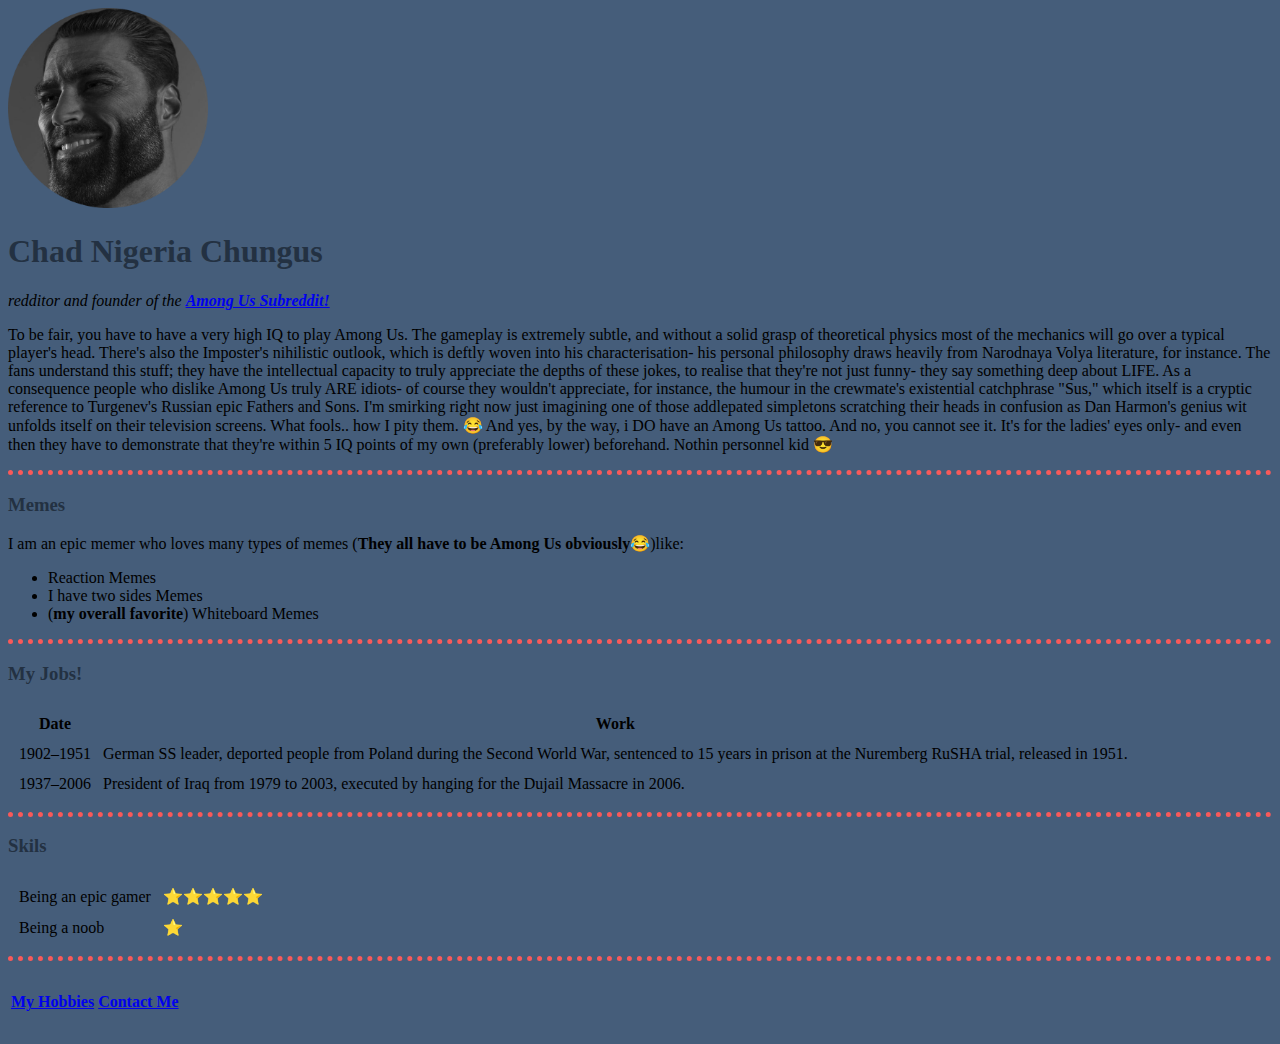
<file: index.html>
<!DOCTYPE html>
<html>
<head>
    <meta charset="UTF-8">
    <title>ඞmy epic amogus siteඞ</title>

    <link rel="stylesheet" href="css/styles.css">
</head>
<body>
    <img src="circle-cropped.png" alt="Giga Chad">
    <h1>Chad Nigeria Chungus</h1>
    <p><em> redditor and founder of the <strong><a href="https://www.reddit.com/r/AmongUs/">Among Us Subreddit!</a></strong></em></p>
    <p>To be fair, you have to have a very high IQ to play Among Us.
        The gameplay is extremely subtle, and without a solid grasp of theoretical physics most of the mechanics will go over a typical player's head. 
        There's also the Imposter's nihilistic outlook, which is deftly woven into his characterisation- his personal philosophy draws heavily from Narodnaya Volya literature, for instance. 
        The fans understand this stuff; they have the intellectual capacity to truly appreciate the depths of these jokes, to realise that they're not just funny- they say something deep about LIFE.
        As a consequence people who dislike Among Us truly ARE idiots- of course they wouldn't appreciate, for instance, the humour in the crewmate's existential catchphrase "Sus," which itself is a cryptic reference to Turgenev's Russian epic Fathers and Sons. 
        I'm smirking right now just imagining one of those addlepated simpletons scratching their heads in confusion as Dan Harmon's genius wit unfolds itself on their television screens. What fools.. how I pity them. 😂
        And yes, by the way, i DO have an Among Us tattoo. And no, you cannot see it. It's for the ladies' eyes only- and even then they have to demonstrate that they're within 5 IQ points of my own (preferably lower) beforehand. Nothin personnel kid 😎
    </p>
   <hr>
    <h3>Memes</h3>
    <p>I am an epic memer who loves many types of memes (<strong>They all have to be Among Us obviously😂</strong>)like: <br></p>
    <ul>
        <li>Reaction Memes</li>
        <li>I have two sides Memes</li>
        <li>(<strong>my overall favorite</strong>) Whiteboard Memes</li>
    </ul>
    <hr>
    <h3>My Jobs!</h3>
    <table cellspacing="10">
        <thead>
            <th>Date</th>
            <th>Work</th>
        </thead>
        <tr>
            <td>1902–1951</td>
            <td> German SS leader, deported people from Poland during the Second World War, sentenced to 15 years in prison at the Nuremberg RuSHA trial, released in 1951.</td>
        </tr>
        <tr>
            <td>1937–2006</td>
            <td>President of Iraq from 1979 to 2003, executed by hanging for the Dujail Massacre in 2006.</td>
        </tr>
    </table>
    <hr>
    <h3>Skils</h3>
    <table cellspacing="10">
        <tr>
            <td>Being an epic gamer</td>
            <td>⭐⭐⭐⭐⭐</td>
        </tr>
        <tr>
            <td>Being a noob</td>
            <td>⭐</td>
        </tr>
    </table>
    <hr>
    <table>
        <tr>
            <td><h4><a href="Hobbies.html">My Hobbies</a></h4></td>
            <td><h4><a href="Contact me.html">Contact Me</a></h4></td>
        </tr>
    </table>
</body>
</html>
</file>
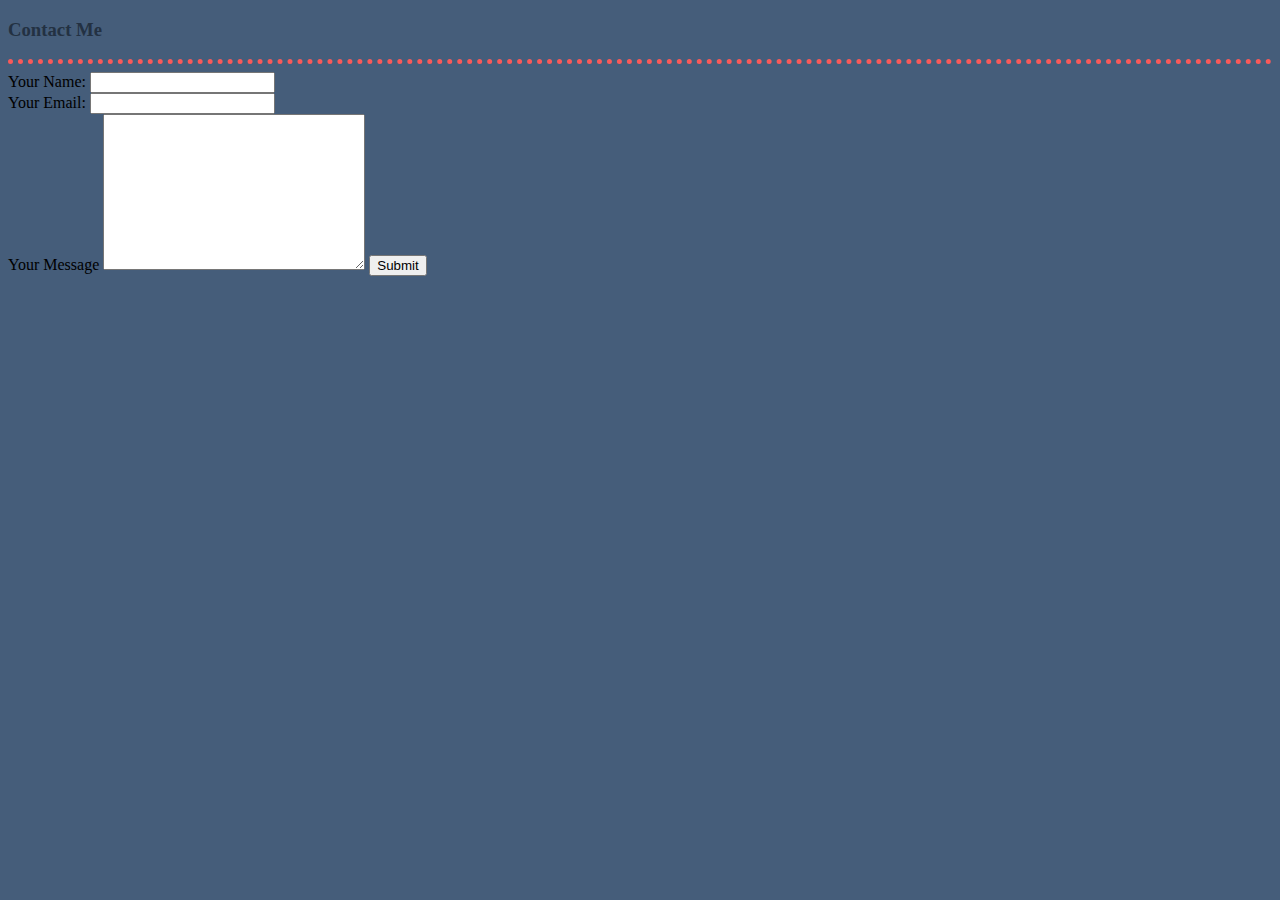
<file: Contact me.html>
<!DOCTYPE html>
<head>
    <meta charset="UTF-8">
    <title>Contact me</title>

    <link rel="stylesheet" href="css/styles.css">
</head>
<body>
    <h3>Contact Me</h3>
    <hr>
    <form action="mailto:abdoallah.khataan@gmail.com" method="POST" enctype="text/plain">
        <label>Your Name:</label>
        <input type="text" name="YourName"><br>
        <label>Your Email:</label>
        <input type="email" name="YourEmail"><br>
        <label>Your Message</label>
        <textarea name="YourMessage"cols="30" rows="10"></textarea>
        <input type="submit">
    </form>
</body>
</html>
</file>
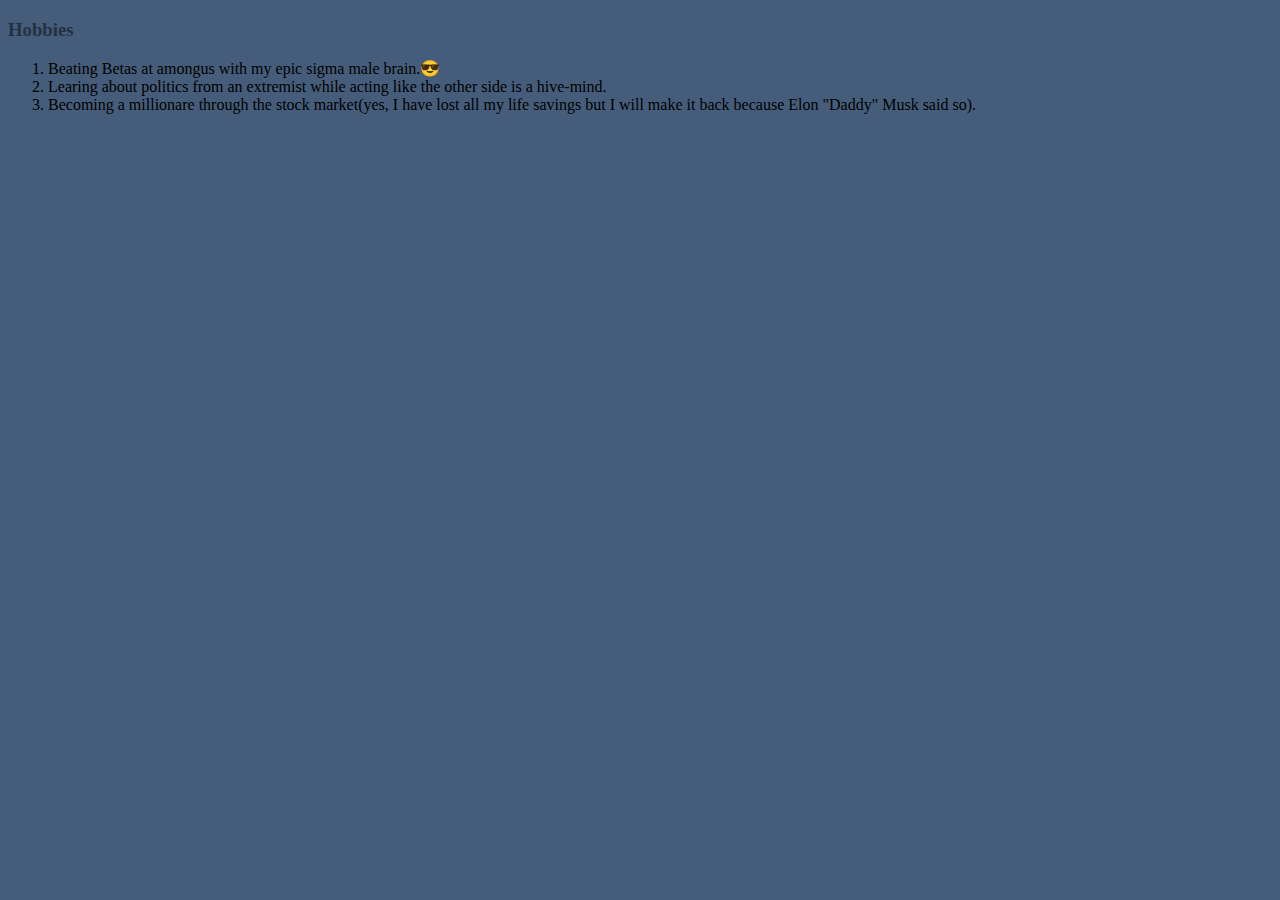
<file: Hobbies.html>
<!DOCTYPE html>
<html lang="en">
<head>
    <meta charset="UTF-8">
    <title>My Hobbies</title>

    <link rel="stylesheet" href="css/styles.css">
</head>
<body>
    <h3>Hobbies</h3>
    <ol>
        <li>Beating Betas at amongus with my epic sigma male brain.😎</li>
        <li>Learing about politics from an extremist while acting like the other side is a hive-mind.</li>
        <li>Becoming a millionare through the stock market(yes, I have lost all my life savings but I will make it back because Elon "Daddy" Musk said so).</li>
    </ol>
</body>
</html>
</file>
<file: css/styles.css>
body
{
 background-color: #455D7A;
} 

hr
{
    color: #F95959;
    border-style: dotted none none;
    border-width: 5px;
    width: 100%;
    size: 1;
}

h1
{
    color: #233142;
}

h3
{
    color: #233142;
}

img
{
    height: 200px;
}
</file>
